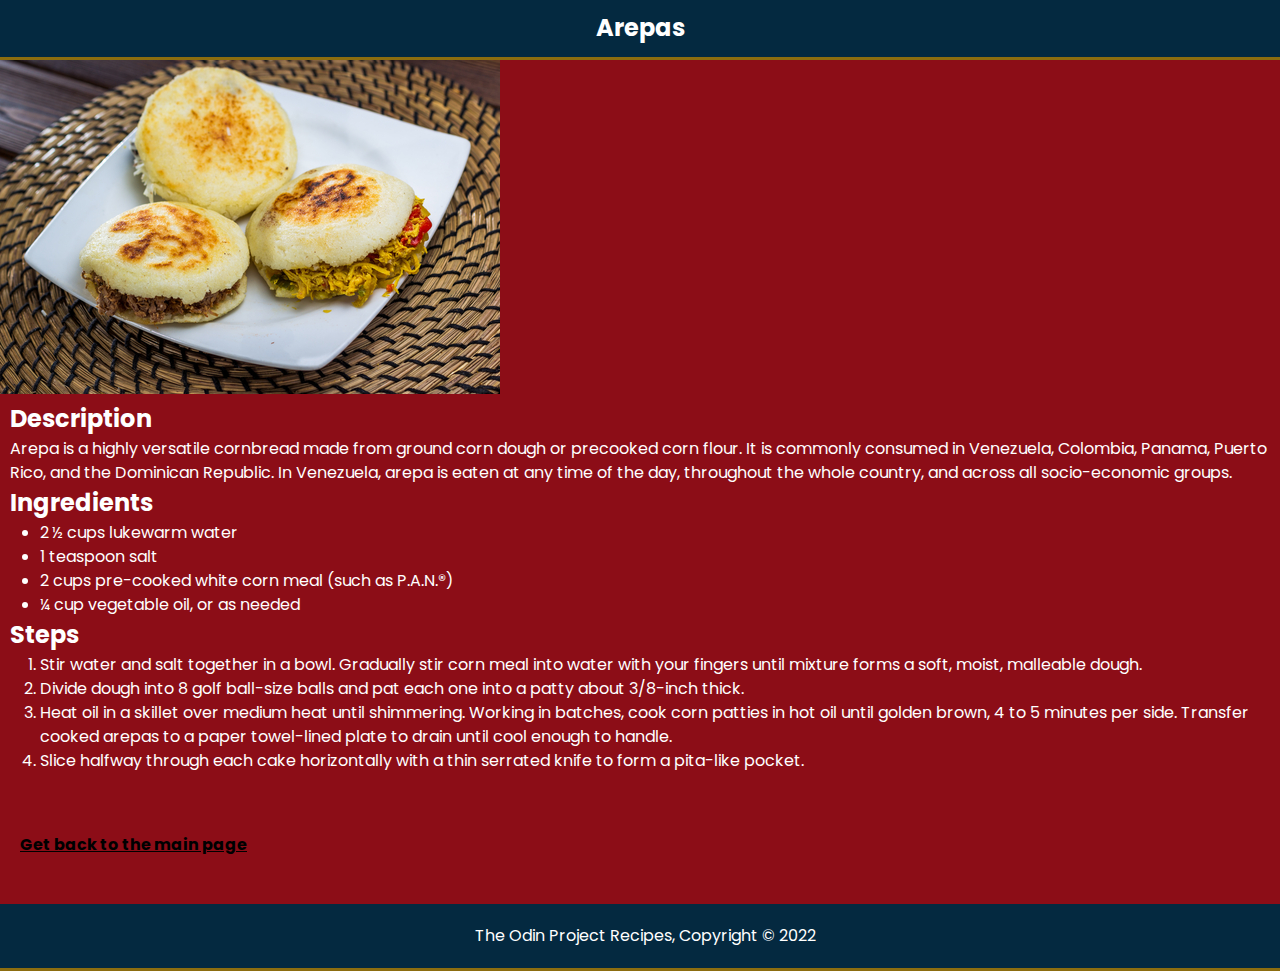
<file: recipes/arepa.html>
<!DOCTYPE html>
<html lang="en">
<head>
    <meta charset="UTF-8">
    <meta http-equiv="X-UA-Compatible" content="IE=edge">
    <meta name="viewport" content="width=device-width, initial-scale=1.0">
    <title>Arepas</title>
    <link rel="stylesheet" href="arepa.css">
</head>
<body>

    <nav class="navbar">
        <div class="container">
          <div class="logo">Arepas</div>
          </div>
      </nav>
      
    <img src="Arepas.jpg"/>

    <h2>Description</h2>

    <p>Arepa is a highly versatile cornbread made from ground corn dough or precooked corn flour. It is commonly consumed in Venezuela, Colombia, Panama, Puerto Rico, and the Dominican Republic. In Venezuela, arepa is eaten at any time of the day, throughout the whole country, and across all socio-economic groups.</p>

    <h2>Ingredients</h2>

    <ul>
        <li>2 ½ cups lukewarm water</li>
        <li>1 teaspoon salt</li>
        <li>2 cups pre-cooked white corn meal (such as P.A.N.®)</li>
        <li>¼ cup vegetable oil, or as needed</li>
    </ul>

    <h2>Steps</h2>
    <ol>
        <li>Stir water and salt together in a bowl. Gradually stir corn meal into water with your fingers until mixture forms a soft, moist, malleable dough.</li>

        <li>Divide dough into 8 golf ball-size balls and pat each one into a patty about 3/8-inch thick.</li>

        <li>Heat oil in a skillet over medium heat until shimmering. Working in batches, cook corn patties in hot oil until golden brown, 4 to 5 minutes per side. Transfer cooked arepas to a paper towel-lined plate to drain until cool enough to handle.</li>

        <li>Slice halfway through each cake horizontally with a thin serrated knife to form a pita-like pocket.</li>
    </ol>

    <section>
    <p><a href="../index.html">Get back to the main page</a></p>
</section>    

    <footer>
        <p>The Odin Project Recipes, Copyright &copy; 2022</p>
        </footer>
</body>
</html>
</file>
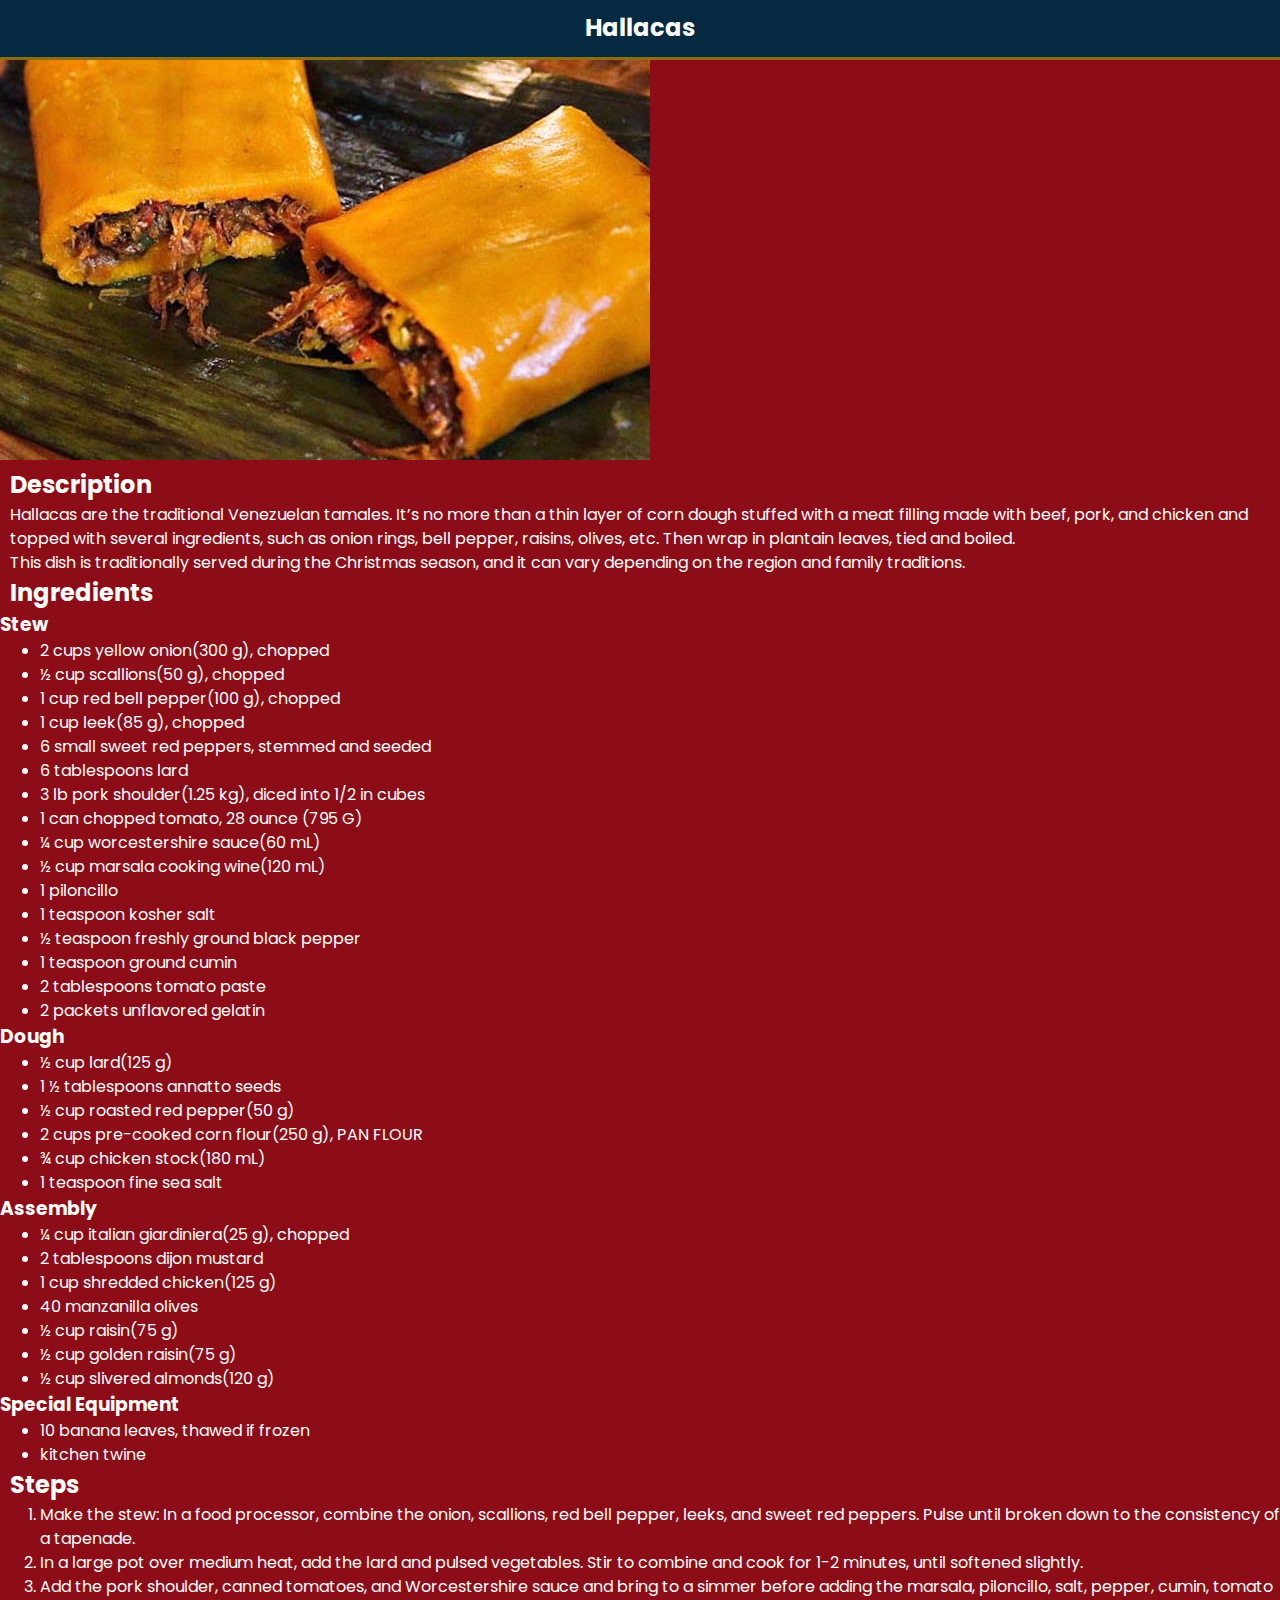
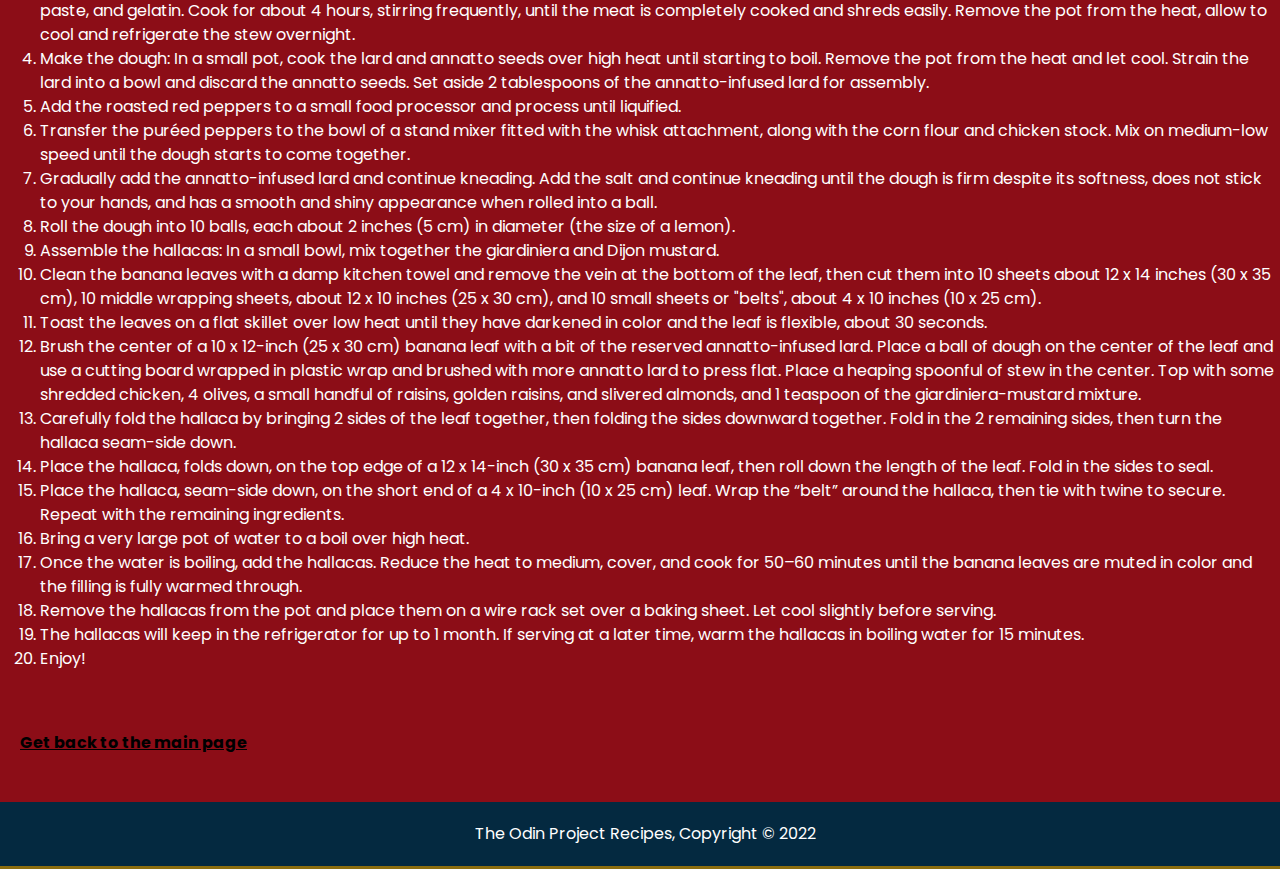
<file: recipes/hallacas.html>
<!DOCTYPE html>
<html lang="en-es">
<head>
    <meta charset="UTF-8">
    <meta http-equiv="X-UA-Compatible" content="IE=edge">
    <meta name="viewport" content="width=device-width, initial-scale=1.0">
    <title>Pabellon Criollo</title>
    <link rel="stylesheet" href="hallacas.css">
</head>
<body>

    <nav class="navbar">
        <div class="container">
          <div class="logo">Hallacas</div>
          </div>
      </nav>

    <img src="hallacas.jpg"/>

    <h2>Description</h2>

    <p>Hallacas are the traditional Venezuelan tamales. It’s no more than a thin layer of corn dough stuffed with a meat filling made with beef, pork, and chicken and topped with several ingredients, such as onion rings, bell pepper, raisins, olives, etc. Then wrap in plantain leaves, tied and boiled.</p>

    <p>This dish is traditionally served during the Christmas season, and it can vary depending on the region and family traditions.</p>

    <h2>Ingredients</h2>

    <h3>Stew</h3>

    <ul>
        <li>2 cups yellow onion(300 g), chopped</li>

<li>½ cup scallions(50 g), chopped</li>

<li>1 cup red bell pepper(100 g), chopped</li>

<li>1 cup leek(85 g), chopped</li>

<li>6 small sweet red peppers, stemmed and seeded</li>

<li>6 tablespoons lard</li>

<li>3 lb pork shoulder(1.25 kg), diced into 1/2 in cubes</li>

<li>1 can chopped tomato, 28 ounce (795 G)</li>

<li>¼ cup worcestershire sauce(60 mL)</li>

<li>½ cup marsala cooking wine(120 mL)</li>

<li>1 piloncillo</li>

<li>1 teaspoon kosher salt</li>

<li>½ teaspoon freshly ground black pepper</li>

<li>1 teaspoon ground cumin</li>

<li>2 tablespoons tomato paste</li>

<li>2 packets unflavored gelatin</li>
</ul>

<h3>Dough</h3>

<ul>

<li>½ cup lard(125 g)</li> 
<li>1 ½ tablespoons annatto seeds</li>
<li>½ cup roasted red pepper(50 g)</li>
<li>2 cups pre-cooked corn flour(250 g), PAN FLOUR</li>
<li>¾ cup chicken stock(180 mL)</li>
<li>1 teaspoon fine sea salt</li>
    </ul>

    <h3>Assembly</h3>

    <ul>
        <li>¼ cup italian giardiniera(25 g), chopped</li>
        <li>2 tablespoons dijon mustard</li>
        <li>1 cup shredded chicken(125 g)</li>
        <li>40 manzanilla olives</li>
        <li>½ cup raisin(75 g)</li>
        <li>½ cup golden raisin(75 g)</li>
        <li>½ cup slivered almonds(120 g)</li>
    </ul>

    <h3>Special Equipment</h3>

    <ul>
        <li>10 banana leaves, thawed if frozen</li>
        <li>kitchen twine</li>
        
    </ul>

    <h2>Steps</h2>

    <ol>
        <li>Make the stew: In a food processor, combine the onion, scallions, red bell pepper, leeks, and sweet red peppers. Pulse until broken down to the consistency of a tapenade.</li>

<li>In a large pot over medium heat, add the lard and pulsed vegetables. Stir to combine and cook for 1-2 minutes, until softened slightly.</li>

<li>Add the pork shoulder, canned tomatoes, and Worcestershire sauce and bring to a simmer before adding the marsala, piloncillo, salt, pepper, cumin, tomato paste, and gelatin. Cook for about 4 hours, stirring frequently, until the meat is completely cooked and shreds easily. Remove the pot from the heat, allow to cool and refrigerate the stew overnight.</li>

<li>Make the dough: In a small pot, cook the lard and annatto seeds over high heat until starting to boil. Remove the pot from the heat and let cool. Strain the lard into a bowl and discard the annatto seeds. Set aside 2 tablespoons of the annatto-infused lard for assembly.</li>

<li>Add the roasted red peppers to a small food processor and process until liquified.</li>

<li>Transfer the puréed peppers to the bowl of a stand mixer fitted with the whisk attachment, along with the corn flour and chicken stock. Mix on medium-low speed until the dough starts to come together.</li>

<li>Gradually add the annatto-infused lard and continue kneading. Add the salt and continue kneading until the dough is firm despite its softness, does not stick to your hands, and has a smooth and shiny appearance when rolled into a ball.</li>

<li>Roll the dough into 10 balls, each about 2 inches (5 cm) in diameter (the size of a lemon).</li>

<li>Assemble the hallacas: In a small bowl, mix together the giardiniera and Dijon mustard.</li>

<li>Clean the banana leaves with a damp kitchen towel and remove the vein at the bottom of the leaf, then cut them into 10 sheets about 12 x 14 inches (30 x 35 cm), 10 middle wrapping sheets, about 12 x 10 inches (25 x 30 cm), and 10 small sheets or "belts", about 4 x 10 inches (10 x 25 cm).</li>

<li>Toast the leaves on a flat skillet over low heat until they have darkened in color and the leaf is flexible, about 30 seconds.</li>

<li>Brush the center of a 10 x 12-inch (25 x 30 cm) banana leaf with a bit of the reserved annatto-infused lard. Place a ball of dough on the center of the leaf and use a cutting board wrapped in plastic wrap and brushed with more annatto lard to press flat. Place a heaping spoonful of stew in the center. Top with some shredded chicken, 4 olives, a small handful of raisins, golden raisins, and slivered almonds, and 1 teaspoon of the giardiniera-mustard mixture.</li>

<li>Carefully fold the hallaca by bringing 2 sides of the leaf together, then folding the sides downward together. Fold in the 2 remaining sides, then turn the hallaca seam-side down.</li>

<li>Place the hallaca, folds down, on the top edge of a 12 x 14-inch (30 x 35 cm) banana leaf, then roll down the length of the leaf. Fold in the sides to seal.</li>

<li>Place the hallaca, seam-side down, on the short end of a 4 x 10-inch (10 x 25 cm) leaf. Wrap the “belt” around the hallaca, then tie with twine to secure. Repeat with the remaining ingredients.</li>

<li>Bring a very large pot of water to a boil over high heat.</li>

<li>Once the water is boiling, add the hallacas. Reduce the heat to medium, cover, and cook for 50–60 minutes until the banana leaves are muted in color and the filling is fully warmed through.</li>

<li>Remove the hallacas from the pot and place them on a wire rack set over a baking sheet. Let cool slightly before serving. </li>

<li>The hallacas will keep in the refrigerator for up to 1 month. If serving at a later time, warm the hallacas in boiling water for 15 minutes.</li>

<li>Enjoy!</li>
    </ol>

    <section>
        <p><a href="../index.html">Get back to the main page</a></p>
    </section>    
    
        <footer>
            <p>The Odin Project Recipes, Copyright &copy; 2022</p>
            </footer>
</body>
</html>
</file>
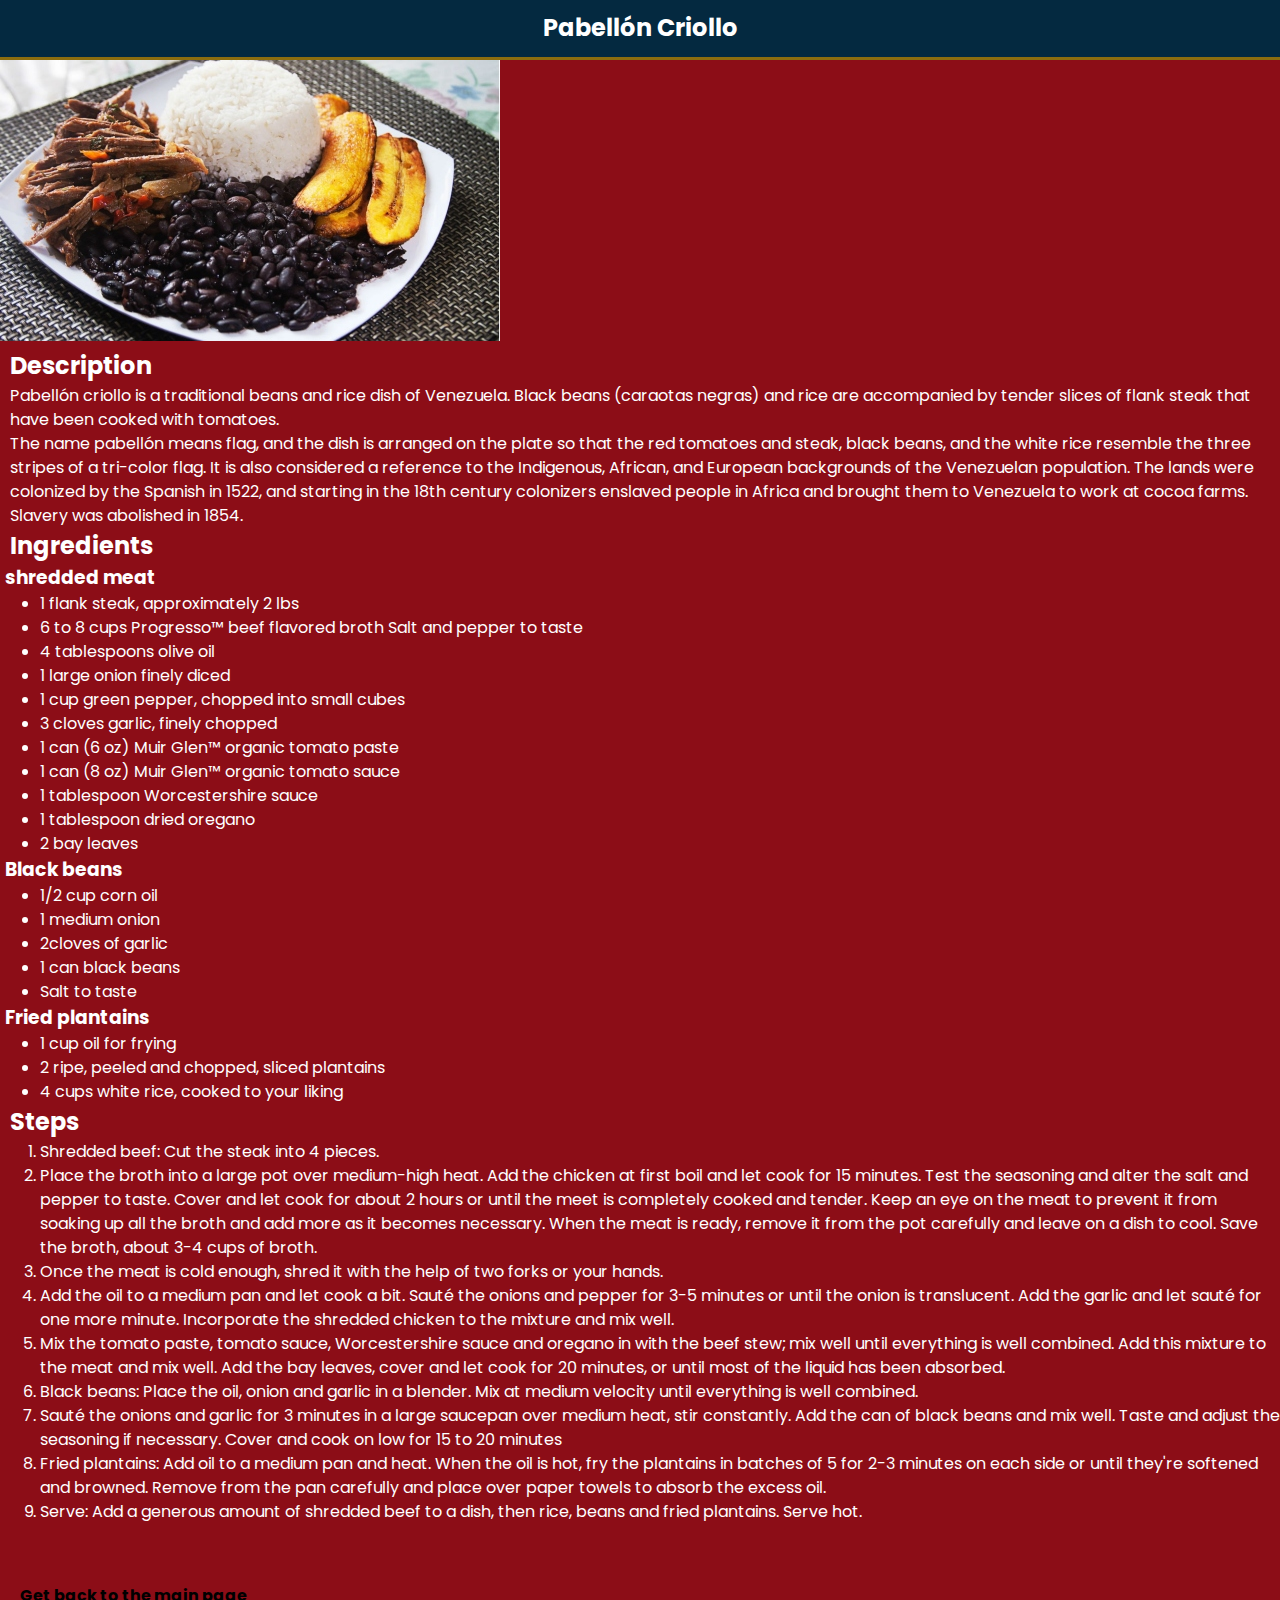
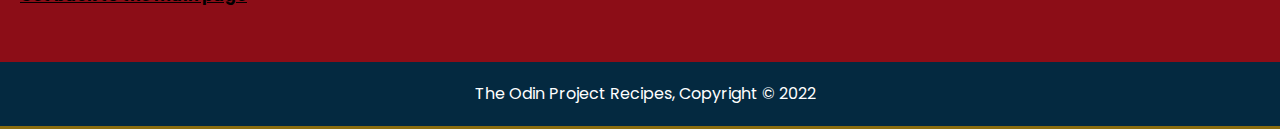
<file: recipes/pabellon.html>
<!DOCTYPE html>
<html lang="en-es">
<head>
    <meta charset="UTF-8">
    <meta http-equiv="X-UA-Compatible" content="IE=edge">
    <meta name="viewport" content="width=device-width, initial-scale=1.0">
    <title>Pabellon Criollo</title>
    <link rel="stylesheet" href="pabellon.css">
</head>
<body>

    <nav class="navbar">
        <div class="container">
          <div class="logo">Pabellón Criollo</div>
          </div>
      </nav>

    <img src="pabellonn.jpg"/>

    <h2>Description</h2>

    <p>Pabellón criollo is a traditional beans and rice dish of Venezuela. Black beans (caraotas negras) and rice are accompanied by tender slices of flank steak that have been cooked with tomatoes.</p>

    <p>The name pabellón means flag, and the dish is arranged on the plate so that the red tomatoes and steak, black beans, and the white rice resemble the three stripes of a tri-color flag. It is also considered a reference to the Indigenous, African, and European backgrounds of the Venezuelan population. The lands were colonized by the Spanish in 1522, and starting in the 18th century colonizers enslaved people in Africa and brought them to Venezuela to work at cocoa farms. Slavery was abolished in 1854.</p>

    <h2>Ingredients</h2>

    <h3>shredded meat</h3>

    <ul>
        <li>1 flank steak, approximately 2 lbs</li>

        <li>6 to 8 cups Progresso™ beef flavored broth Salt and pepper to taste</li>

        <li>4 tablespoons olive oil</li>

        <li>1 large onion finely diced</li>

        <li>1 cup green pepper, chopped into small cubes</li>

        <li>3 cloves garlic, finely chopped</li>
        <li>1 can (6 oz) Muir Glen™ organic tomato paste</li>

        <li>1 can (8 oz) Muir Glen™ organic tomato sauce</li>

        <li>1 tablespoon Worcestershire sauce</li>

        <li>1 tablespoon dried oregano</li>
        
        <li>2 bay leaves</li>
    </ul>

    <h3>Black beans</h3>

    <ul>
        <li>1/2 cup corn oil</li>
        <li>1 medium onion</li>
        <li>2cloves of garlic</li>
        <li>1 can black beans</li>
        <li>Salt to taste</li>
    </ul>

    <h3>Fried plantains</h3>

    <ul>
        <li>1 cup oil for frying</li>
        <li>2 ripe, peeled and chopped, sliced plantains</li>
        <li>4 cups white rice, cooked to your liking</li>
    </ul>

    <h2>Steps</h2>

    <ol>
        <li>Shredded beef: Cut the steak into 4 pieces.</li>

        <li>Place the broth into a large pot over medium-high heat. Add the chicken at first boil and let cook for 15 minutes. Test the seasoning and alter the salt and pepper to taste. Cover and let cook for about 2 hours or until the meet is completely cooked and tender. Keep an eye on the meat to prevent it from soaking up all the broth and add more as it becomes necessary. When the meat is ready, remove it from the pot carefully and leave on a dish to cool. Save the broth, about 3-4 cups of broth.</li>

        <li>Once the meat is cold enough, shred it with the help of two forks or your hands.</li>

        <li>
            Add the oil to a medium pan and let cook a bit. Sauté the onions and pepper for 3-5 minutes or until the onion is translucent. Add the garlic and let sauté for one more minute. Incorporate the shredded chicken to the mixture and mix well.</li>

        <li>Mix the tomato paste, tomato sauce, Worcestershire sauce and oregano in with the beef stew; mix well until everything is well combined. Add this mixture to the meat and mix well. Add the bay leaves, cover and let cook for 20 minutes, or until most of the liquid has been absorbed.</li>

        <li>
            Black beans: Place the oil, onion and garlic in a blender. Mix at medium velocity until everything is well combined.</li>

        <li>
            Sauté the onions and garlic for 3 minutes in a large saucepan over medium heat, stir constantly. Add the can of black beans and mix well. Taste and adjust the seasoning if necessary. Cover and cook on low for 15 to 20 minutes</li>

        <li>Fried plantains: Add oil to a medium pan and heat. When the oil is hot, fry the plantains in batches of 5 for 2-3 minutes on each side or until they're softened and browned. Remove from the pan carefully and place over paper towels to absorb the excess oil.</li>

        <li>Serve: Add a generous amount of shredded beef to a dish, then rice, beans and fried plantains. Serve hot.</li>
    </ol>

    <section>
        <p><a href="../index.html">Get back to the main page</a></p>
    </section>    
    
        <footer>
            <p>The Odin Project Recipes, Copyright &copy; 2022</p>
            </footer>
</body>
</html>
</file>
<file: recipes/arepa.css>
@import url('https://fonts.googleapis.com/css2?family=Poppins:wght@400;700&display=swap');
* {
    box-sizing: border-box;
    margin: 0;
    
  }

  body {
    font-family: 'Poppins', sans-serif;
    font-size: 16px;
    line-height: 1.5;
    color: #fff;
    background: #8C0D17;
    
  }

.navbar {
    background: #042940 ;
    color: #fff;
    height: 60px;
    border-bottom: #8C6D0F 3px solid;
  }

  .navbar .logo {
    font-size: x-large;
    font-weight: bold;
    text-align: center;
    padding-top: 10px;
    
  }

  img{
      max-width: 100%;
      
  }

  footer{
    padding: 20px;
    margin-top: 47px;
    color: #ffffff;
    background-color:#042940 ;
    text-align: center;
    border-bottom:#8C6D0F 3px solid;
    }

    section{
      margin-top: 60px;
    }
    p{
        padding-left: 10px;
    }

    p a{
        color: #000;
        margin: 10px;
        font-weight: bold;
    
    }
    h2{
        padding-left: 10px;
    }

    @media (max-width: 768px) {
      .navbar {
        flex-direction: column;
        padding-top: 0;
        text-align: center;
      }
    
      .container {
        display: block;
        text-align: center;
      }
    }
</file>
<file: recipes/hallacas.css>
@import url('https://fonts.googleapis.com/css2?family=Poppins:wght@400;700&display=swap');
* {
    box-sizing: border-box;
    margin: 0;
    
  }

  body {
    font-family: 'Poppins', sans-serif;
    font-size: 16px;
    line-height: 1.5;
    color: #fff;
    background: #8C0D17;
    
  }

.navbar {
    background: #042940 ;
    color: #fff;
    height: 60px;
    border-bottom: #8C6D0F 3px solid;
  }

  .navbar .logo {
    font-size: x-large;
    font-weight: bold;
    text-align: center;
    padding-top: 10px;
    
  }

  img{
      max-width: 100%;
      
  }

  footer{
    padding: 20px;
    margin-top: 47px;
    color: #ffffff;
    background-color:#042940 ;
    text-align: center;
    border-bottom:#8C6D0F 3px solid;
    }

    section{
      margin-top: 60px;
    }
    p{
        padding-left: 10px;
    }

    p a{
        color: #000;
        margin: 10px;
        font-weight: bold;
    
    }
    h2{
        padding-left: 10px;
    }

    @media (max-width: 768px) {
      .navbar {
        flex-direction: column;
        padding-top: 0;
        text-align: center;
      }
    
      .container {
        display: block;
        text-align: center;
      }
    }
</file>
<file: recipes/pabellon.css>
@import url('https://fonts.googleapis.com/css2?family=Poppins:wght@400;700&display=swap');
* {
    box-sizing: border-box;
    margin: 0;
    
  }

  body {
    font-family: 'Poppins', sans-serif;
    font-size: 16px;
    line-height: 1.5;
    color: #fff;
    background: #8C0D17;
    
  }

.navbar {
    background: #042940 ;
    color: #fff;
    height: 60px;
    border-bottom: #8C6D0F 3px solid;
  }

  .navbar .logo {
    font-size: x-large;
    font-weight: bold;
    text-align: center;
    padding-top: 10px;
    
  }

  img{
      
      max-width: 100%;
  }

  footer{
    padding: 20px;
    margin-top: 54px;
    color: #ffffff;
    background-color:#042940 ;
    text-align: center;
    border-bottom:#8C6D0F 3px solid;
    }

    section{
      margin-top: 60px;
    }
    p{
        padding-left: 10px;
        
    }

    p a{
        color: #000;
        margin: 10px;
        font-weight: bold;
    
    }
    h2{
        padding-left: 10px;
    }

    h3{
        padding-left: 5px;
    }
    @media (max-width: 768px) {
      .navbar {
        flex-direction: column;
        padding-top: 0;
        text-align: center;
      }
    
      .container {
        display: block;
        text-align: center;
      }
    }
</file>
